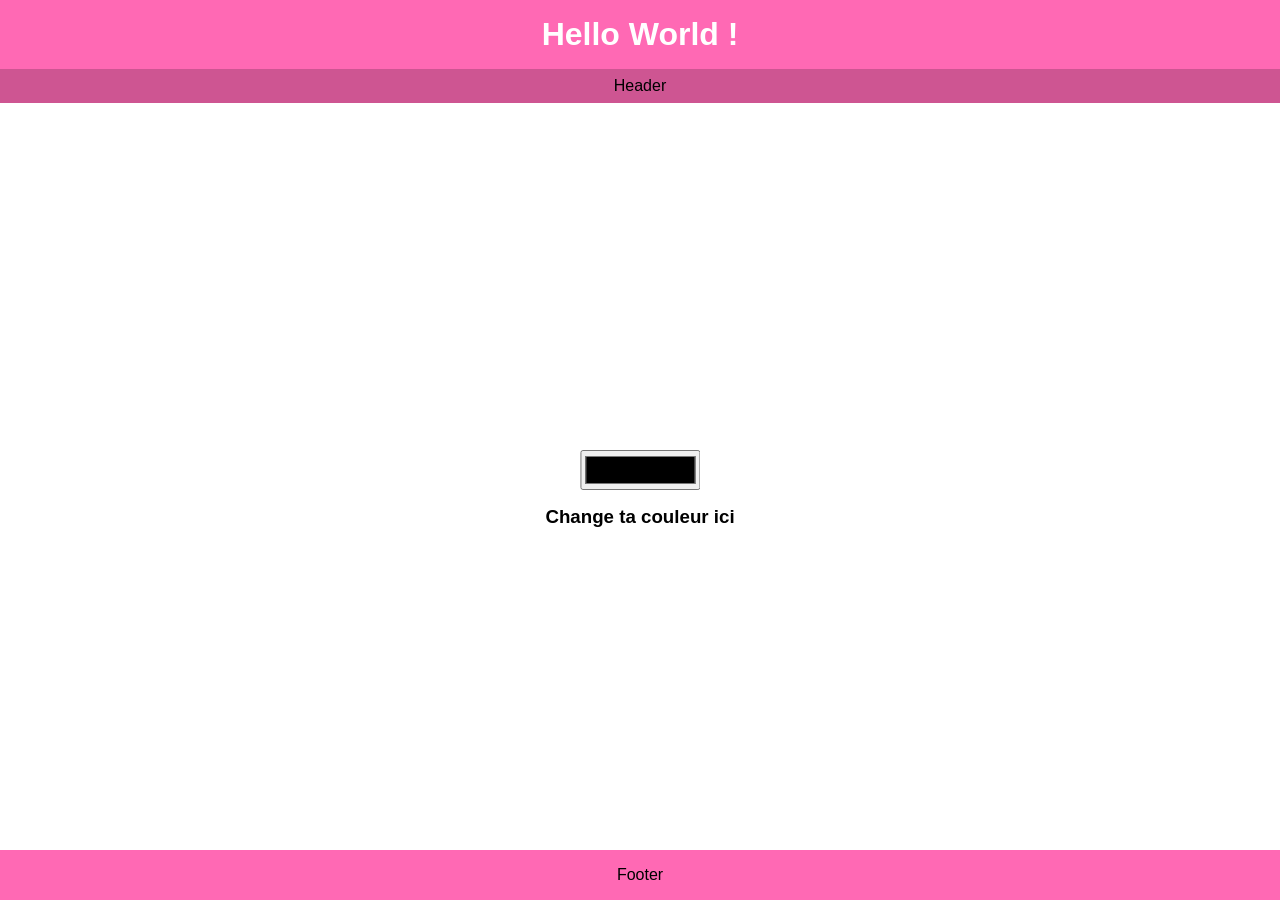
<file: Exo-2-Theme du site CodePen/index.html>
<!DOCTYPE html>
<html lang="fr">
<head>
    <meta charset="UTF-8">
    <meta name="viewport" content="width=device-width, initial-scale=1.0">
    <title>Exercice 2</title>
    <link rel="stylesheet" href="style.css">
    <script src="./main.js" defer></script>
</head>

<body>
   <header>
  <h1>Hello World !</h1>
  <div class="subtitle">Header</div>
</header>

<main>
  <div>
    <input type="color" id="chooser">
    <h3>Change ta couleur ici</h3>
  </div>
</main>

<footer>
  Footer 
</footer> 
</body>
</html>
</file>
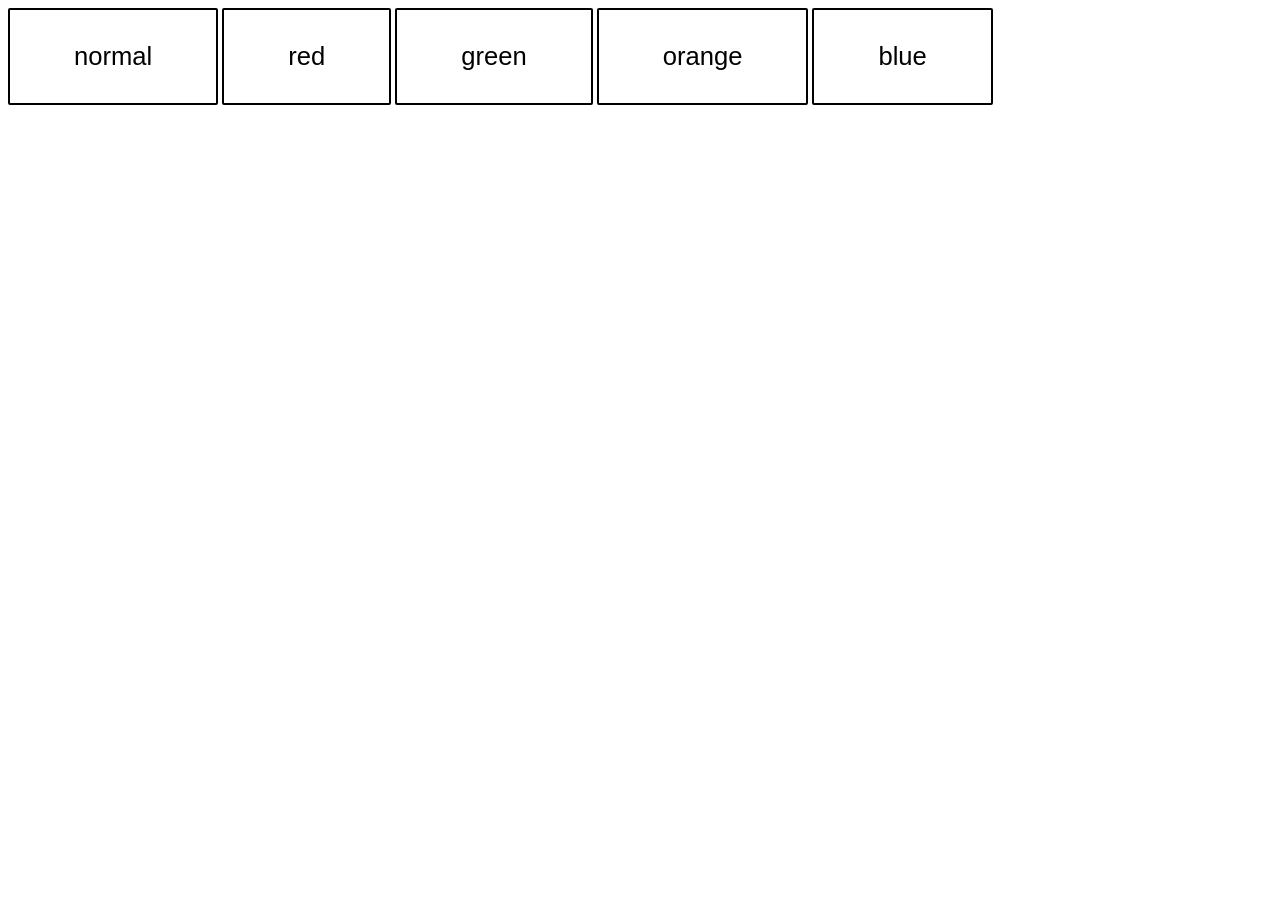
<file: Exo1-Bouton CodePen/index.html>
<!DOCTYPE html>
<html lang="fr">
<head>
    <meta charset="UTF-8">
    <meta name="viewport" content="width=device-width, initial-scale=1.0">
    <title>Exo 1: Variables CSS</title>
    <link rel="stylesheet" href="style.css">
</head>
<body>
<button class='btn'>normal</button>
<button class='btn red'>red</button>
<button class='btn green'>green</button>
<button class='btn yellow'>orange</button>
<button class='btn blue'>blue</button>
</body>
</html>
</file>
<file: Exo-2-Theme du site CodePen/style.css>
:root {
    --main-color:#ff69b4;
}
/* 
- Définir une variable sur l'élément global correspondant à la couleur primaire (--main-color) du theme
- Le background du header et footer sont définis par la variable CSS
- la div subtitle adopte une couleur plus sombre que celle du header
*/

* {
  margin: 0;
}
body {
  display: flex;
  flex-direction: column;
  font-family: Helvetica, "Trebuchet MS", Verdana, sans-serif;
  text-align: center;
}
html,
body {
  height: 100%;
}
header {
    background-color: var(--main-color);
}
.subtitle {
  /* background-color: color-mix(in srgb, var(--main-color), black 17%); */
  background-color: rgba(0, 0, 0, 0.192);
}
h1 {
  margin: 0;
  padding: 1rem;
  color: white;
}
.subtitle {
  padding: 0.5rem 1rem;
}
main {
  flex: 1;
  padding: 1rem;
}
main > div {
  position: absolute;
  top: 50%;
  left: 50%;
  transform: translateY(-50%);
  transform: translateX(-50%);
}
input {
  width: 120px;
  height: 40px;
}
h3 {
  margin-top: 1rem;
}
footer {
  padding: 1rem;
  background-color: var(--main-color);
}
</file>
<file: Exo1-Bouton CodePen/style.css>
:root {
    --text-color:white;
}

.btn {
  padding: 2rem 4rem;
  border: 2px solid var(--color, black);
  background: transparent;
  font-size: 1.6em;
  border-radius: 2px;
  cursor: pointer;
}
.btn:hover{
    background-color: var(--color, black);
    color: var(--text-color, );
}

.btn.red:hover {
    --color: red;
}

.btn.green:hover {
    --color: green;
}

.btn.yellow:hover {
    --color: orange;
}

.btn.blue:hover {
    --color: blue;
}


/* Créer les variables CSS correpondantes aux classes des différents boutons

Ne pas oublier l'effet au survol (effet inversé / fond de la variable de couleur)*/
</file>
